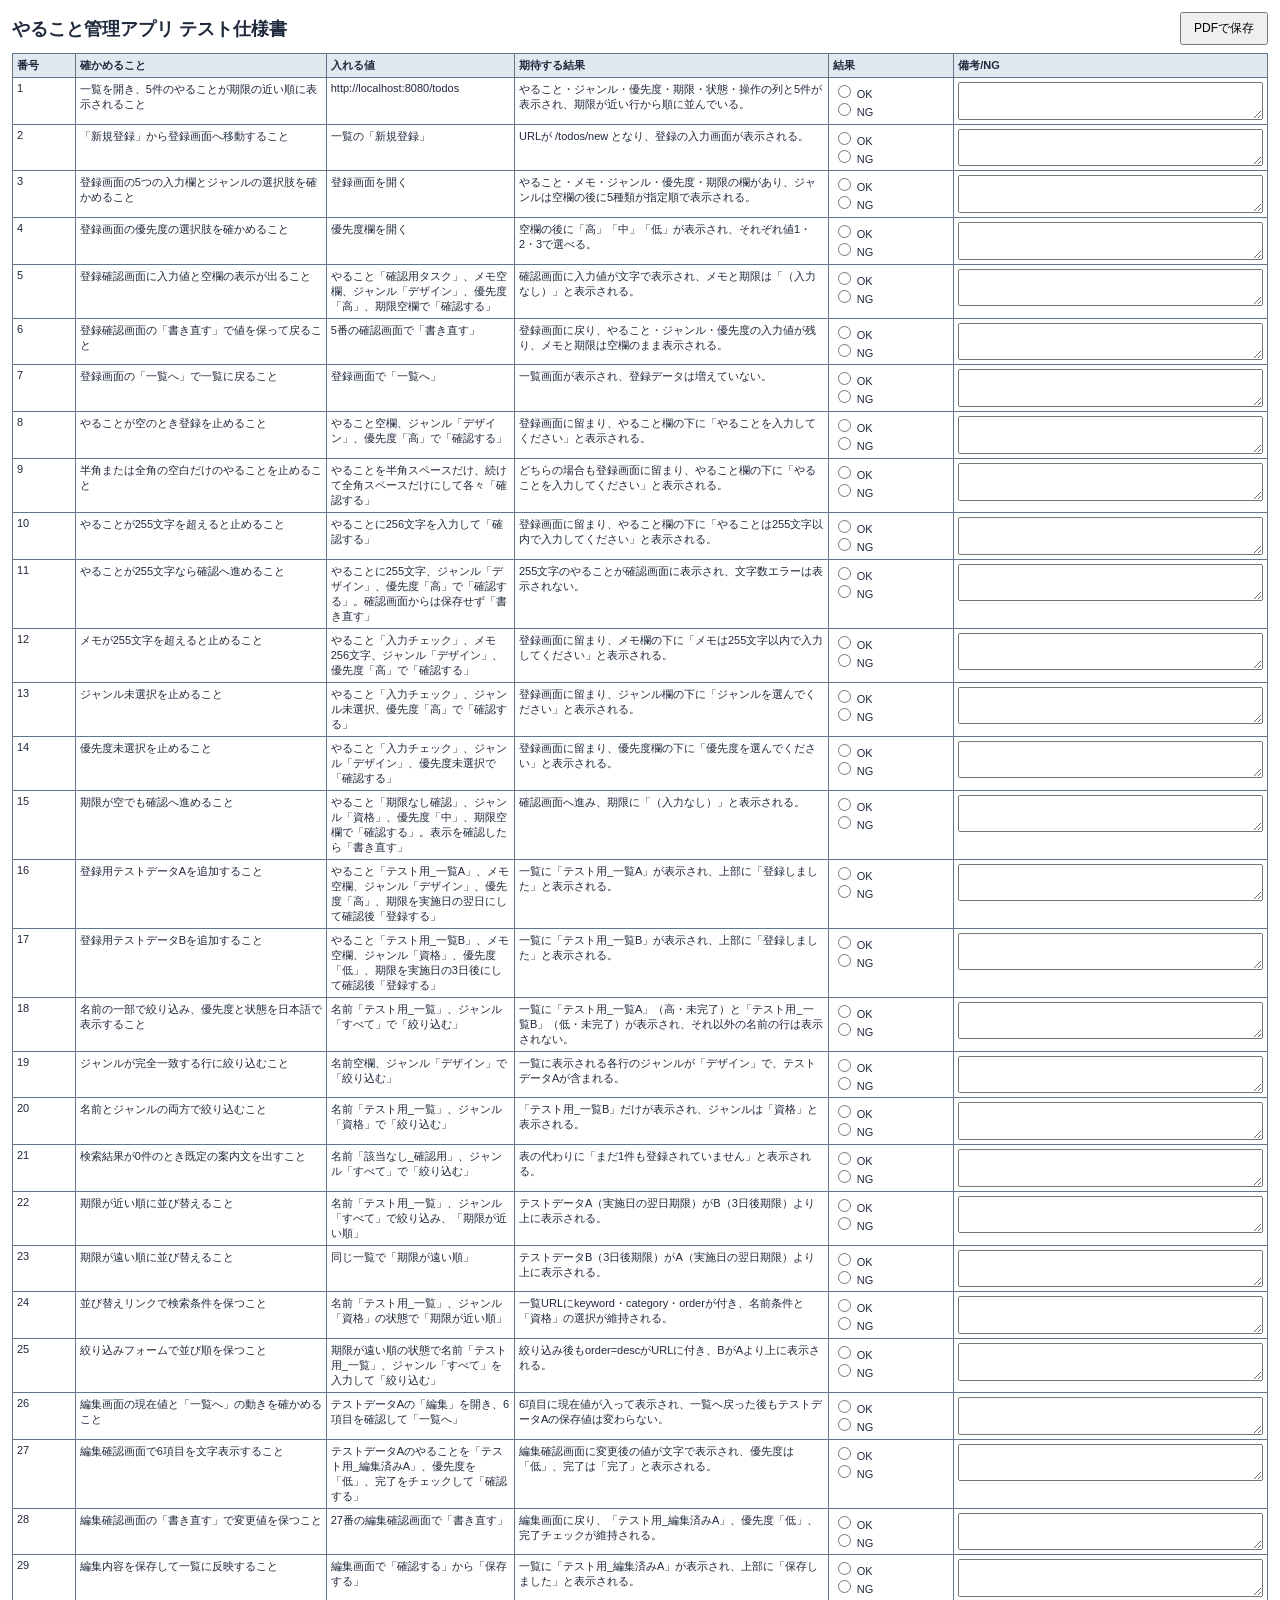
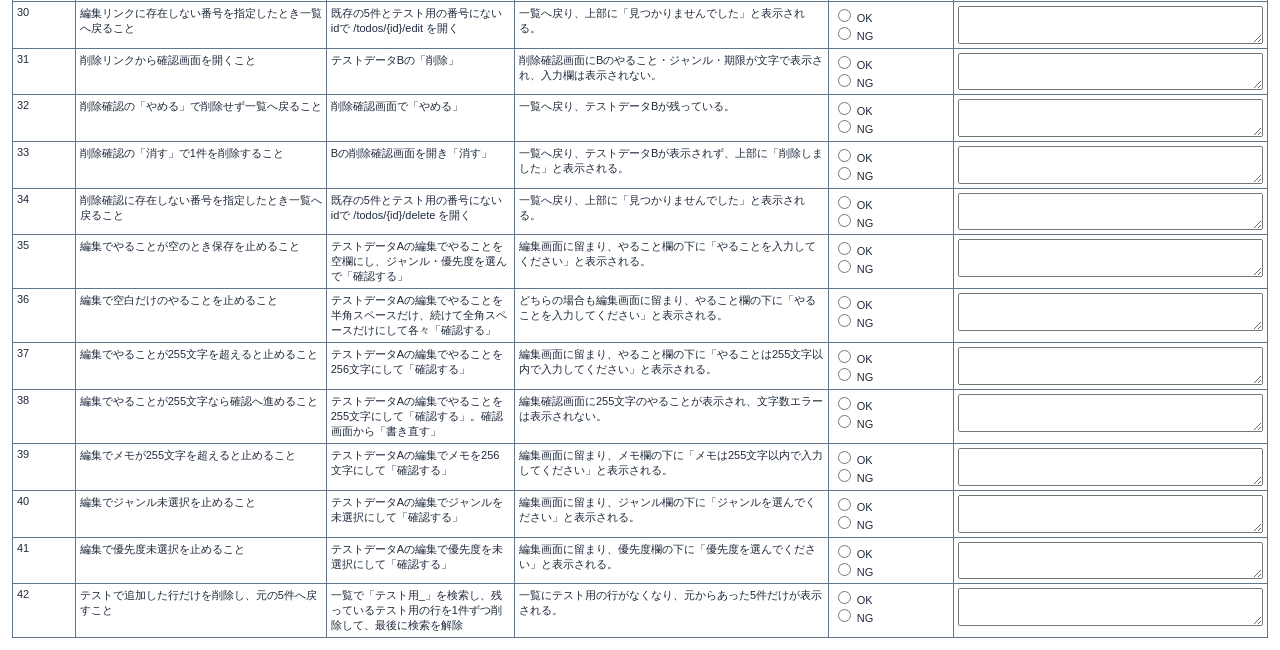
<file: test-spec.html>
<!DOCTYPE html>
<html lang="ja">
<head>
    <meta charset="UTF-8">
    <meta name="viewport" content="width=device-width, initial-scale=1.0">
    <title>やること管理アプリ テスト仕様書</title>
    <style>
        * {
            box-sizing: border-box;
        }

        body {
            margin: 12px;
            color: #1e293b;
            font-family: sans-serif;
            font-size: 11px;
        }

        .page-heading {
            display: flex;
            justify-content: space-between;
            align-items: center;
            margin-bottom: 8px;
        }

        h1 {
            margin: 0;
            font-size: 18px;
        }

        .print-button {
            padding: 6px 12px;
            font-size: 12px;
        }

        table {
            width: 100%;
            table-layout: fixed;
            border-collapse: collapse;
        }

        col.number {
            width: 5%;
        }

        col.check-item {
            width: 20%;
        }

        col.input-value {
            width: 15%;
        }

        col.expected {
            width: 25%;
        }

        col.result {
            width: 10%;
        }

        col.notes {
            width: 25%;
        }

        th,
        td {
            border: 1px solid #64748b;
            padding: 4px;
            text-align: left;
            vertical-align: top;
            overflow-wrap: anywhere;
        }

        th {
            background: #e2e8f0;
        }

        .result-choice {
            white-space: nowrap;
        }

        .result-choice label {
            display: block;
        }

        textarea {
            display: block;
            width: 100%;
            min-height: 34px;
            padding: 3px;
            resize: vertical;
            font: inherit;
            line-height: 1.35;
            white-space: pre-wrap;
            overflow-wrap: anywhere;
        }

        @media print {
            @page {
                size: landscape;
                margin: 8mm;
            }

            body {
                margin: 0;
                font-size: 9px;
                print-color-adjust: exact;
                -webkit-print-color-adjust: exact;
            }

            .print-button {
                display: none;
            }

            th,
            td {
                padding: 3px;
            }

            textarea {
                height: auto;
                min-height: 18px;
                overflow: visible;
                resize: none;
            }
        }
    </style>
</head>
<body>
    <header class="page-heading">
        <h1>やること管理アプリ テスト仕様書</h1>
        <button class="print-button" type="button" onclick="window.print()">PDFで保存</button>
    </header>
    <table>
        <colgroup>
            <col class="number">
            <col class="check-item">
            <col class="input-value">
            <col class="expected">
            <col class="result">
            <col class="notes">
        </colgroup>
        <thead>
            <tr>
                <th>番号</th>
                <th>確かめること</th>
                <th>入れる値</th>
                <th>期待する結果</th>
                <th>結果</th>
                <th>備考/NG</th>
            </tr>
        </thead>
        <tbody>
            <tr>
                <td>1</td>
                <td>一覧を開き、5件のやることが期限の近い順に表示されること</td>
                <td>http://localhost:8080/todos</td>
                <td>やること・ジャンル・優先度・期限・状態・操作の列と5件が表示され、期限が近い行から順に並んでいる。</td>
                <td class="result-choice"><label><input type="radio" name="result-01" value="OK"> OK</label><label><input type="radio" name="result-01" value="NG"> NG</label></td>
                <td><textarea aria-label="1番の備考またはNG内容"></textarea></td>
            </tr>
            <tr>
                <td>2</td>
                <td>「新規登録」から登録画面へ移動すること</td>
                <td>一覧の「新規登録」</td>
                <td>URLが /todos/new となり、登録の入力画面が表示される。</td>
                <td class="result-choice"><label><input type="radio" name="result-02" value="OK"> OK</label><label><input type="radio" name="result-02" value="NG"> NG</label></td>
                <td><textarea aria-label="2番の備考またはNG内容"></textarea></td>
            </tr>
            <tr>
                <td>3</td>
                <td>登録画面の5つの入力欄とジャンルの選択肢を確かめること</td>
                <td>登録画面を開く</td>
                <td>やること・メモ・ジャンル・優先度・期限の欄があり、ジャンルは空欄の後に5種類が指定順で表示される。</td>
                <td class="result-choice"><label><input type="radio" name="result-03" value="OK"> OK</label><label><input type="radio" name="result-03" value="NG"> NG</label></td>
                <td><textarea aria-label="3番の備考またはNG内容"></textarea></td>
            </tr>
            <tr>
                <td>4</td>
                <td>登録画面の優先度の選択肢を確かめること</td>
                <td>優先度欄を開く</td>
                <td>空欄の後に「高」「中」「低」が表示され、それぞれ値1・2・3で選べる。</td>
                <td class="result-choice"><label><input type="radio" name="result-04" value="OK"> OK</label><label><input type="radio" name="result-04" value="NG"> NG</label></td>
                <td><textarea aria-label="4番の備考またはNG内容"></textarea></td>
            </tr>
            <tr>
                <td>5</td>
                <td>登録確認画面に入力値と空欄の表示が出ること</td>
                <td>やること「確認用タスク」、メモ空欄、ジャンル「デザイン」、優先度「高」、期限空欄で「確認する」</td>
                <td>確認画面に入力値が文字で表示され、メモと期限は「（入力なし）」と表示される。</td>
                <td class="result-choice"><label><input type="radio" name="result-05" value="OK"> OK</label><label><input type="radio" name="result-05" value="NG"> NG</label></td>
                <td><textarea aria-label="5番の備考またはNG内容"></textarea></td>
            </tr>
            <tr>
                <td>6</td>
                <td>登録確認画面の「書き直す」で値を保って戻ること</td>
                <td>5番の確認画面で「書き直す」</td>
                <td>登録画面に戻り、やること・ジャンル・優先度の入力値が残り、メモと期限は空欄のまま表示される。</td>
                <td class="result-choice"><label><input type="radio" name="result-06" value="OK"> OK</label><label><input type="radio" name="result-06" value="NG"> NG</label></td>
                <td><textarea aria-label="6番の備考またはNG内容"></textarea></td>
            </tr>
            <tr>
                <td>7</td>
                <td>登録画面の「一覧へ」で一覧に戻ること</td>
                <td>登録画面で「一覧へ」</td>
                <td>一覧画面が表示され、登録データは増えていない。</td>
                <td class="result-choice"><label><input type="radio" name="result-07" value="OK"> OK</label><label><input type="radio" name="result-07" value="NG"> NG</label></td>
                <td><textarea aria-label="7番の備考またはNG内容"></textarea></td>
            </tr>
            <tr>
                <td>8</td>
                <td>やることが空のとき登録を止めること</td>
                <td>やること空欄、ジャンル「デザイン」、優先度「高」で「確認する」</td>
                <td>登録画面に留まり、やること欄の下に「やることを入力してください」と表示される。</td>
                <td class="result-choice"><label><input type="radio" name="result-08" value="OK"> OK</label><label><input type="radio" name="result-08" value="NG"> NG</label></td>
                <td><textarea aria-label="8番の備考またはNG内容"></textarea></td>
            </tr>
            <tr>
                <td>9</td>
                <td>半角または全角の空白だけのやることを止めること</td>
                <td>やることを半角スペースだけ、続けて全角スペースだけにして各々「確認する」</td>
                <td>どちらの場合も登録画面に留まり、やること欄の下に「やることを入力してください」と表示される。</td>
                <td class="result-choice"><label><input type="radio" name="result-09" value="OK"> OK</label><label><input type="radio" name="result-09" value="NG"> NG</label></td>
                <td><textarea aria-label="9番の備考またはNG内容"></textarea></td>
            </tr>
            <tr>
                <td>10</td>
                <td>やることが255文字を超えると止めること</td>
                <td>やることに256文字を入力して「確認する」</td>
                <td>登録画面に留まり、やること欄の下に「やることは255文字以内で入力してください」と表示される。</td>
                <td class="result-choice"><label><input type="radio" name="result-10" value="OK"> OK</label><label><input type="radio" name="result-10" value="NG"> NG</label></td>
                <td><textarea aria-label="10番の備考またはNG内容"></textarea></td>
            </tr>
            <tr>
                <td>11</td>
                <td>やることが255文字なら確認へ進めること</td>
                <td>やることに255文字、ジャンル「デザイン」、優先度「高」で「確認する」。確認画面からは保存せず「書き直す」</td>
                <td>255文字のやることが確認画面に表示され、文字数エラーは表示されない。</td>
                <td class="result-choice"><label><input type="radio" name="result-11" value="OK"> OK</label><label><input type="radio" name="result-11" value="NG"> NG</label></td>
                <td><textarea aria-label="11番の備考またはNG内容"></textarea></td>
            </tr>
            <tr>
                <td>12</td>
                <td>メモが255文字を超えると止めること</td>
                <td>やること「入力チェック」、メモ256文字、ジャンル「デザイン」、優先度「高」で「確認する」</td>
                <td>登録画面に留まり、メモ欄の下に「メモは255文字以内で入力してください」と表示される。</td>
                <td class="result-choice"><label><input type="radio" name="result-12" value="OK"> OK</label><label><input type="radio" name="result-12" value="NG"> NG</label></td>
                <td><textarea aria-label="12番の備考またはNG内容"></textarea></td>
            </tr>
            <tr>
                <td>13</td>
                <td>ジャンル未選択を止めること</td>
                <td>やること「入力チェック」、ジャンル未選択、優先度「高」で「確認する」</td>
                <td>登録画面に留まり、ジャンル欄の下に「ジャンルを選んでください」と表示される。</td>
                <td class="result-choice"><label><input type="radio" name="result-13" value="OK"> OK</label><label><input type="radio" name="result-13" value="NG"> NG</label></td>
                <td><textarea aria-label="13番の備考またはNG内容"></textarea></td>
            </tr>
            <tr>
                <td>14</td>
                <td>優先度未選択を止めること</td>
                <td>やること「入力チェック」、ジャンル「デザイン」、優先度未選択で「確認する」</td>
                <td>登録画面に留まり、優先度欄の下に「優先度を選んでください」と表示される。</td>
                <td class="result-choice"><label><input type="radio" name="result-14" value="OK"> OK</label><label><input type="radio" name="result-14" value="NG"> NG</label></td>
                <td><textarea aria-label="14番の備考またはNG内容"></textarea></td>
            </tr>
            <tr>
                <td>15</td>
                <td>期限が空でも確認へ進めること</td>
                <td>やること「期限なし確認」、ジャンル「資格」、優先度「中」、期限空欄で「確認する」。表示を確認したら「書き直す」</td>
                <td>確認画面へ進み、期限に「（入力なし）」と表示される。</td>
                <td class="result-choice"><label><input type="radio" name="result-15" value="OK"> OK</label><label><input type="radio" name="result-15" value="NG"> NG</label></td>
                <td><textarea aria-label="15番の備考またはNG内容"></textarea></td>
            </tr>
            <tr>
                <td>16</td>
                <td>登録用テストデータAを追加すること</td>
                <td>やること「テスト用_一覧A」、メモ空欄、ジャンル「デザイン」、優先度「高」、期限を実施日の翌日にして確認後「登録する」</td>
                <td>一覧に「テスト用_一覧A」が表示され、上部に「登録しました」と表示される。</td>
                <td class="result-choice"><label><input type="radio" name="result-16" value="OK"> OK</label><label><input type="radio" name="result-16" value="NG"> NG</label></td>
                <td><textarea aria-label="16番の備考またはNG内容"></textarea></td>
            </tr>
            <tr>
                <td>17</td>
                <td>登録用テストデータBを追加すること</td>
                <td>やること「テスト用_一覧B」、メモ空欄、ジャンル「資格」、優先度「低」、期限を実施日の3日後にして確認後「登録する」</td>
                <td>一覧に「テスト用_一覧B」が表示され、上部に「登録しました」と表示される。</td>
                <td class="result-choice"><label><input type="radio" name="result-17" value="OK"> OK</label><label><input type="radio" name="result-17" value="NG"> NG</label></td>
                <td><textarea aria-label="17番の備考またはNG内容"></textarea></td>
            </tr>
            <tr>
                <td>18</td>
                <td>名前の一部で絞り込み、優先度と状態を日本語で表示すること</td>
                <td>名前「テスト用_一覧」、ジャンル「すべて」で「絞り込む」</td>
                <td>一覧に「テスト用_一覧A」（高・未完了）と「テスト用_一覧B」（低・未完了）が表示され、それ以外の名前の行は表示されない。</td>
                <td class="result-choice"><label><input type="radio" name="result-18" value="OK"> OK</label><label><input type="radio" name="result-18" value="NG"> NG</label></td>
                <td><textarea aria-label="18番の備考またはNG内容"></textarea></td>
            </tr>
            <tr>
                <td>19</td>
                <td>ジャンルが完全一致する行に絞り込むこと</td>
                <td>名前空欄、ジャンル「デザイン」で「絞り込む」</td>
                <td>一覧に表示される各行のジャンルが「デザイン」で、テストデータAが含まれる。</td>
                <td class="result-choice"><label><input type="radio" name="result-19" value="OK"> OK</label><label><input type="radio" name="result-19" value="NG"> NG</label></td>
                <td><textarea aria-label="19番の備考またはNG内容"></textarea></td>
            </tr>
            <tr>
                <td>20</td>
                <td>名前とジャンルの両方で絞り込むこと</td>
                <td>名前「テスト用_一覧」、ジャンル「資格」で「絞り込む」</td>
                <td>「テスト用_一覧B」だけが表示され、ジャンルは「資格」と表示される。</td>
                <td class="result-choice"><label><input type="radio" name="result-20" value="OK"> OK</label><label><input type="radio" name="result-20" value="NG"> NG</label></td>
                <td><textarea aria-label="20番の備考またはNG内容"></textarea></td>
            </tr>
            <tr>
                <td>21</td>
                <td>検索結果が0件のとき既定の案内文を出すこと</td>
                <td>名前「該当なし_確認用」、ジャンル「すべて」で「絞り込む」</td>
                <td>表の代わりに「まだ1件も登録されていません」と表示される。</td>
                <td class="result-choice"><label><input type="radio" name="result-21" value="OK"> OK</label><label><input type="radio" name="result-21" value="NG"> NG</label></td>
                <td><textarea aria-label="21番の備考またはNG内容"></textarea></td>
            </tr>
            <tr>
                <td>22</td>
                <td>期限が近い順に並び替えること</td>
                <td>名前「テスト用_一覧」、ジャンル「すべて」で絞り込み、「期限が近い順」</td>
                <td>テストデータA（実施日の翌日期限）がB（3日後期限）より上に表示される。</td>
                <td class="result-choice"><label><input type="radio" name="result-22" value="OK"> OK</label><label><input type="radio" name="result-22" value="NG"> NG</label></td>
                <td><textarea aria-label="22番の備考またはNG内容"></textarea></td>
            </tr>
            <tr>
                <td>23</td>
                <td>期限が遠い順に並び替えること</td>
                <td>同じ一覧で「期限が遠い順」</td>
                <td>テストデータB（3日後期限）がA（実施日の翌日期限）より上に表示される。</td>
                <td class="result-choice"><label><input type="radio" name="result-23" value="OK"> OK</label><label><input type="radio" name="result-23" value="NG"> NG</label></td>
                <td><textarea aria-label="23番の備考またはNG内容"></textarea></td>
            </tr>
            <tr>
                <td>24</td>
                <td>並び替えリンクで検索条件を保つこと</td>
                <td>名前「テスト用_一覧」、ジャンル「資格」の状態で「期限が近い順」</td>
                <td>一覧URLにkeyword・category・orderが付き、名前条件と「資格」の選択が維持される。</td>
                <td class="result-choice"><label><input type="radio" name="result-24" value="OK"> OK</label><label><input type="radio" name="result-24" value="NG"> NG</label></td>
                <td><textarea aria-label="24番の備考またはNG内容"></textarea></td>
            </tr>
            <tr>
                <td>25</td>
                <td>絞り込みフォームで並び順を保つこと</td>
                <td>期限が遠い順の状態で名前「テスト用_一覧」、ジャンル「すべて」を入力して「絞り込む」</td>
                <td>絞り込み後もorder=descがURLに付き、BがAより上に表示される。</td>
                <td class="result-choice"><label><input type="radio" name="result-25" value="OK"> OK</label><label><input type="radio" name="result-25" value="NG"> NG</label></td>
                <td><textarea aria-label="25番の備考またはNG内容"></textarea></td>
            </tr>
            <tr>
                <td>26</td>
                <td>編集画面の現在値と「一覧へ」の動きを確かめること</td>
                <td>テストデータAの「編集」を開き、6項目を確認して「一覧へ」</td>
                <td>6項目に現在値が入って表示され、一覧へ戻った後もテストデータAの保存値は変わらない。</td>
                <td class="result-choice"><label><input type="radio" name="result-26" value="OK"> OK</label><label><input type="radio" name="result-26" value="NG"> NG</label></td>
                <td><textarea aria-label="26番の備考またはNG内容"></textarea></td>
            </tr>
            <tr>
                <td>27</td>
                <td>編集確認画面で6項目を文字表示すること</td>
                <td>テストデータAのやることを「テスト用_編集済みA」、優先度を「低」、完了をチェックして「確認する」</td>
                <td>編集確認画面に変更後の値が文字で表示され、優先度は「低」、完了は「完了」と表示される。</td>
                <td class="result-choice"><label><input type="radio" name="result-27" value="OK"> OK</label><label><input type="radio" name="result-27" value="NG"> NG</label></td>
                <td><textarea aria-label="27番の備考またはNG内容"></textarea></td>
            </tr>
            <tr>
                <td>28</td>
                <td>編集確認画面の「書き直す」で変更値を保つこと</td>
                <td>27番の編集確認画面で「書き直す」</td>
                <td>編集画面に戻り、「テスト用_編集済みA」、優先度「低」、完了チェックが維持される。</td>
                <td class="result-choice"><label><input type="radio" name="result-28" value="OK"> OK</label><label><input type="radio" name="result-28" value="NG"> NG</label></td>
                <td><textarea aria-label="28番の備考またはNG内容"></textarea></td>
            </tr>
            <tr>
                <td>29</td>
                <td>編集内容を保存して一覧に反映すること</td>
                <td>編集画面で「確認する」から「保存する」</td>
                <td>一覧に「テスト用_編集済みA」が表示され、上部に「保存しました」と表示される。</td>
                <td class="result-choice"><label><input type="radio" name="result-29" value="OK"> OK</label><label><input type="radio" name="result-29" value="NG"> NG</label></td>
                <td><textarea aria-label="29番の備考またはNG内容"></textarea></td>
            </tr>
            <tr>
                <td>30</td>
                <td>編集リンクに存在しない番号を指定したとき一覧へ戻ること</td>
                <td>既存の5件とテスト用の番号にないidで /todos/{id}/edit を開く</td>
                <td>一覧へ戻り、上部に「見つかりませんでした」と表示される。</td>
                <td class="result-choice"><label><input type="radio" name="result-30" value="OK"> OK</label><label><input type="radio" name="result-30" value="NG"> NG</label></td>
                <td><textarea aria-label="30番の備考またはNG内容"></textarea></td>
            </tr>
            <tr>
                <td>31</td>
                <td>削除リンクから確認画面を開くこと</td>
                <td>テストデータBの「削除」</td>
                <td>削除確認画面にBのやること・ジャンル・期限が文字で表示され、入力欄は表示されない。</td>
                <td class="result-choice"><label><input type="radio" name="result-31" value="OK"> OK</label><label><input type="radio" name="result-31" value="NG"> NG</label></td>
                <td><textarea aria-label="31番の備考またはNG内容"></textarea></td>
            </tr>
            <tr>
                <td>32</td>
                <td>削除確認の「やめる」で削除せず一覧へ戻ること</td>
                <td>削除確認画面で「やめる」</td>
                <td>一覧へ戻り、テストデータBが残っている。</td>
                <td class="result-choice"><label><input type="radio" name="result-32" value="OK"> OK</label><label><input type="radio" name="result-32" value="NG"> NG</label></td>
                <td><textarea aria-label="32番の備考またはNG内容"></textarea></td>
            </tr>
            <tr>
                <td>33</td>
                <td>削除確認の「消す」で1件を削除すること</td>
                <td>Bの削除確認画面を開き「消す」</td>
                <td>一覧へ戻り、テストデータBが表示されず、上部に「削除しました」と表示される。</td>
                <td class="result-choice"><label><input type="radio" name="result-33" value="OK"> OK</label><label><input type="radio" name="result-33" value="NG"> NG</label></td>
                <td><textarea aria-label="33番の備考またはNG内容"></textarea></td>
            </tr>
            <tr>
                <td>34</td>
                <td>削除確認に存在しない番号を指定したとき一覧へ戻ること</td>
                <td>既存の5件とテスト用の番号にないidで /todos/{id}/delete を開く</td>
                <td>一覧へ戻り、上部に「見つかりませんでした」と表示される。</td>
                <td class="result-choice"><label><input type="radio" name="result-34" value="OK"> OK</label><label><input type="radio" name="result-34" value="NG"> NG</label></td>
                <td><textarea aria-label="34番の備考またはNG内容"></textarea></td>
            </tr>
            <tr>
                <td>35</td>
                <td>編集でやることが空のとき保存を止めること</td>
                <td>テストデータAの編集でやることを空欄にし、ジャンル・優先度を選んで「確認する」</td>
                <td>編集画面に留まり、やること欄の下に「やることを入力してください」と表示される。</td>
                <td class="result-choice"><label><input type="radio" name="result-35" value="OK"> OK</label><label><input type="radio" name="result-35" value="NG"> NG</label></td>
                <td><textarea aria-label="35番の備考またはNG内容"></textarea></td>
            </tr>
            <tr>
                <td>36</td>
                <td>編集で空白だけのやることを止めること</td>
                <td>テストデータAの編集でやることを半角スペースだけ、続けて全角スペースだけにして各々「確認する」</td>
                <td>どちらの場合も編集画面に留まり、やること欄の下に「やることを入力してください」と表示される。</td>
                <td class="result-choice"><label><input type="radio" name="result-36" value="OK"> OK</label><label><input type="radio" name="result-36" value="NG"> NG</label></td>
                <td><textarea aria-label="36番の備考またはNG内容"></textarea></td>
            </tr>
            <tr>
                <td>37</td>
                <td>編集でやることが255文字を超えると止めること</td>
                <td>テストデータAの編集でやることを256文字にして「確認する」</td>
                <td>編集画面に留まり、やること欄の下に「やることは255文字以内で入力してください」と表示される。</td>
                <td class="result-choice"><label><input type="radio" name="result-37" value="OK"> OK</label><label><input type="radio" name="result-37" value="NG"> NG</label></td>
                <td><textarea aria-label="37番の備考またはNG内容"></textarea></td>
            </tr>
            <tr>
                <td>38</td>
                <td>編集でやることが255文字なら確認へ進めること</td>
                <td>テストデータAの編集でやることを255文字にして「確認する」。確認画面から「書き直す」</td>
                <td>編集確認画面に255文字のやることが表示され、文字数エラーは表示されない。</td>
                <td class="result-choice"><label><input type="radio" name="result-38" value="OK"> OK</label><label><input type="radio" name="result-38" value="NG"> NG</label></td>
                <td><textarea aria-label="38番の備考またはNG内容"></textarea></td>
            </tr>
            <tr>
                <td>39</td>
                <td>編集でメモが255文字を超えると止めること</td>
                <td>テストデータAの編集でメモを256文字にして「確認する」</td>
                <td>編集画面に留まり、メモ欄の下に「メモは255文字以内で入力してください」と表示される。</td>
                <td class="result-choice"><label><input type="radio" name="result-39" value="OK"> OK</label><label><input type="radio" name="result-39" value="NG"> NG</label></td>
                <td><textarea aria-label="39番の備考またはNG内容"></textarea></td>
            </tr>
            <tr>
                <td>40</td>
                <td>編集でジャンル未選択を止めること</td>
                <td>テストデータAの編集でジャンルを未選択にして「確認する」</td>
                <td>編集画面に留まり、ジャンル欄の下に「ジャンルを選んでください」と表示される。</td>
                <td class="result-choice"><label><input type="radio" name="result-40" value="OK"> OK</label><label><input type="radio" name="result-40" value="NG"> NG</label></td>
                <td><textarea aria-label="40番の備考またはNG内容"></textarea></td>
            </tr>
            <tr>
                <td>41</td>
                <td>編集で優先度未選択を止めること</td>
                <td>テストデータAの編集で優先度を未選択にして「確認する」</td>
                <td>編集画面に留まり、優先度欄の下に「優先度を選んでください」と表示される。</td>
                <td class="result-choice"><label><input type="radio" name="result-41" value="OK"> OK</label><label><input type="radio" name="result-41" value="NG"> NG</label></td>
                <td><textarea aria-label="41番の備考またはNG内容"></textarea></td>
            </tr>
            <tr>
                <td>42</td>
                <td>テストで追加した行だけを削除し、元の5件へ戻すこと</td>
                <td>一覧で「テスト用_」を検索し、残っているテスト用の行を1件ずつ削除して、最後に検索を解除</td>
                <td>一覧にテスト用の行がなくなり、元からあった5件だけが表示される。</td>
                <td class="result-choice"><label><input type="radio" name="result-42" value="OK"> OK</label><label><input type="radio" name="result-42" value="NG"> NG</label></td>
                <td><textarea aria-label="42番の備考またはNG内容"></textarea></td>
            </tr>
        </tbody>
    </table>
    <script>
        function fitTextareas() {
            document.querySelectorAll("textarea").forEach(function (textarea) {
                textarea.style.height = "auto";
                textarea.style.height = textarea.scrollHeight + "px";
            });
        }

        document.querySelectorAll("textarea").forEach(function (textarea) {
            textarea.addEventListener("input", fitTextareas);
        });
        window.addEventListener("beforeprint", fitTextareas);
        window.addEventListener("afterprint", fitTextareas);
    </script>
</body>
</html>
</file>
